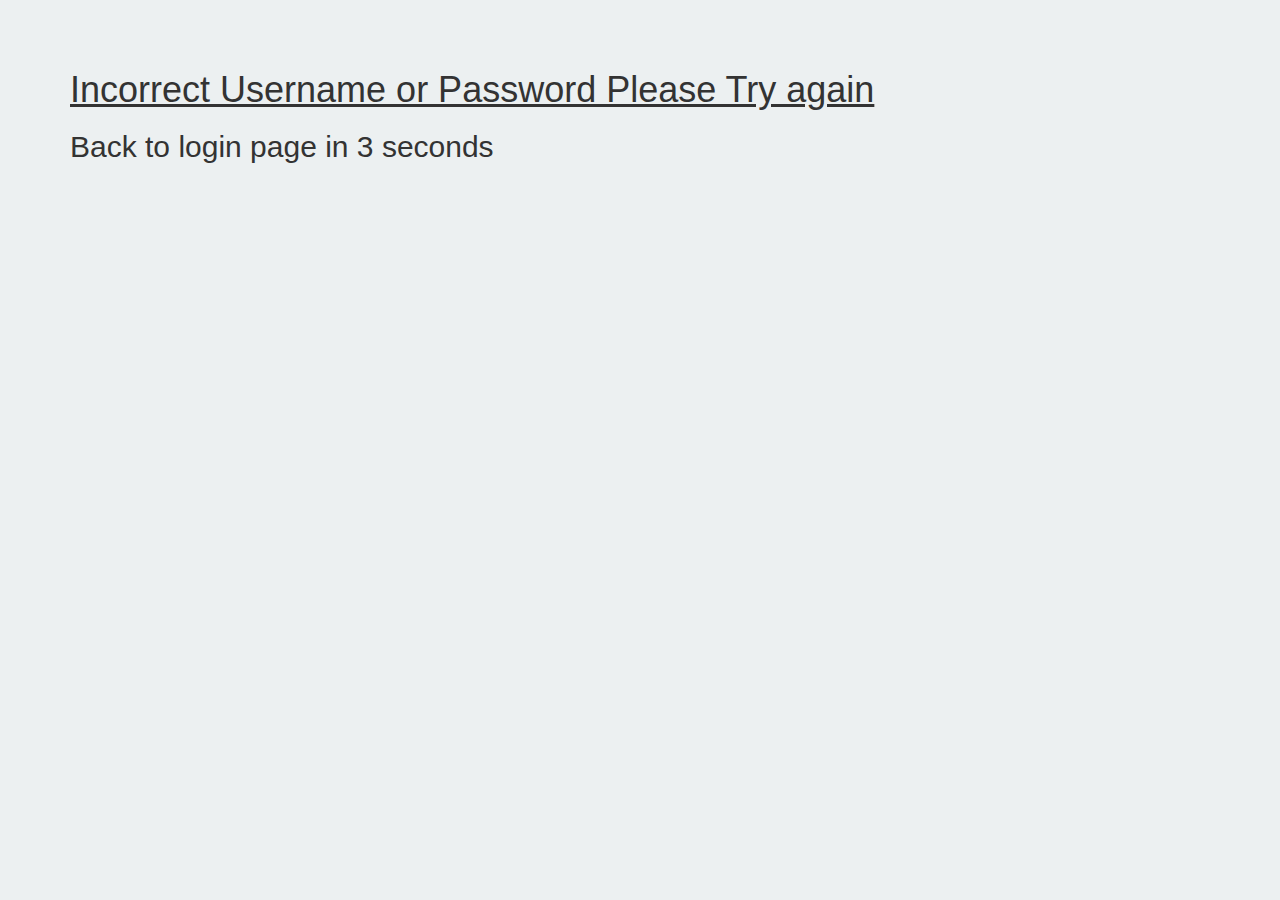
<file: wpw.html>
<!DOCTYPE html>
<html lang="en">
<head>
  <title>Login Failed</title>
  <meta charset="utf-8">
  <meta name="viewport" content="width=device-width, initial-scale=1">
  <link rel="stylesheet" href="https://maxcdn.bootstrapcdn.com/bootstrap/3.3.7/css/bootstrap.min.css">

<!-- jQuery library -->
  <script src="https://ajax.googleapis.com/ajax/libs/jquery/3.2.1/jquery.min.js"></script>

<!-- Latest compiled JavaScript -->
  <script src="https://maxcdn.bootstrapcdn.com/bootstrap/3.3.7/js/bootstrap.min.js"></script>
  <link rel="stylesheet" type="text/css" href="style.css">
</head>

<div class="container">
<h1 style="align:center;"> Incorrect Username or Password Please Try again</h1>
<h2 style="align:center;"> Back to login page in 3 seconds </h2>
</div>

<script>setTimeout(function(){window.location.href='/login'},3000);</script>
</file>
<file: style.css>
body {
  padding-top: 5rem;
  background-color: #ecf0f1;  
  }

h1 {
  text-decoration: underline;
}

.studio_ghibli {
  display: flex;
  width: 100%;
  height: 100px;
}

.popover-content {
  height: 200px;  
  width: 250px;  
}

textarea.popover-textarea {
   border: 0px;   
   margin: 0px; 
   width: 100%;
   height: 100%;
   padding: 0px;  
   box-shadow: none;
}

.popover-footer {
  margin: 0;
  padding: 8px 14px;
  font-size: 14px;
  font-weight: 400;
  line-height: 18px;
  background-color: #F7F7F7;
  border-bottom: 1px solid #EBEBEB;
  border-radius: 5px 5px 0 0;
}

button.favourite {
  background-color: white;
  color: black;
  border: 2px solid #e7e7e7;
  padding: 12px 28px;
  text-align: center;
  text-decoration: none;
  display: none;
  font-size: 13px;
  margin: 4px 2px;
  -webkit-transition-duration: 0.4s; /* Safari */
  transition-duration: 0.4s;
  cursor: pointer;
}

button.favourite:hover {
  background-color: #e7e7e7;
}

  .movie {
    display: flex;
    float:left;
    font-size: 15px;
    text-align: left;
    margin: 0 75px 25px 0;
    width: 300px;
    font: allan;
  }

  .text {
    text-align: center;
    text-decoration: underline;
  }

  .poster {
    display: block;
    width: 300px;
    height: 450px;
    border-style: solid;
    border-width: 2px;
  }

/* display */
  .t1{
    display: none;
  }

  .t2{
    display: none;
  }

  .t3{
    display: none;
  }

  .t4{
    display: none;
  }

  .t5{
    display: none;
  }

  .t6{
    display: none;
  }

  .t7{
    display: none;
  }

  .t8{
    display: none;
  }

  .t9{
    display: none;
  }

  .t10{
    display: none;
  }

  .t11{
    display: none;
  }

  .t12{
    display: none;
  }

  .t13{
    display: none;
  }

  .t14{
    display: none;
  }

  .t15{
    display: none;
  }

  .t16{
    display: none;
  }

  .t17{
    display: none;
  }

  .t18{
    display: none;
  }

  .firstblock{
    display: block;
    width: 1200px;
    height: 500px;
  }

  .secondblock{
    display: block;
    width: 1200px;
    height: 500px;
  }

  .thirdblock{
    display: block;
    width: 1200px;
    height: 500px;
  }

  .fourthblock{
    display: block;
    width: 1200px;
    height: 500px;
  }

  .fifthblock{
    display: block;
    width: 1200px;
    height: 500px;
  }

  .sixthblock{
    display: block;
    width: 1200px;
    height: 500px;
  }

  .rate{
    color: #E65100;
  }

  .comment{
    background-color: #1E9E6D;
    border: medium none;
    box-shadow: none;
    color: #FFFFFF;
    cursor: pointer;
    padding: 1.6rem 2.4rem;
    text-transform: uppercase;
    width: auto;
  }

  @media only screen and (max-width: 768px) {
    /* For mobile phones: */

    .firstblock{
    width: 450px;
  }

  .secondblock{
    width: 450px;
  }

  .thirdblock{
    width: 450px;
  }

  .fourthblock{
    width: 450px;
  }

  .fifthblock{
    width: 450px;
  }

  .sixthblock{
    width: 450px;
  }

  .movie {
    display: block;
    float: left;
    font-size: 18px;
    margin: 0 auto;
  }

  button.comment {
  padding: 10px 20px;
  }
</file>
